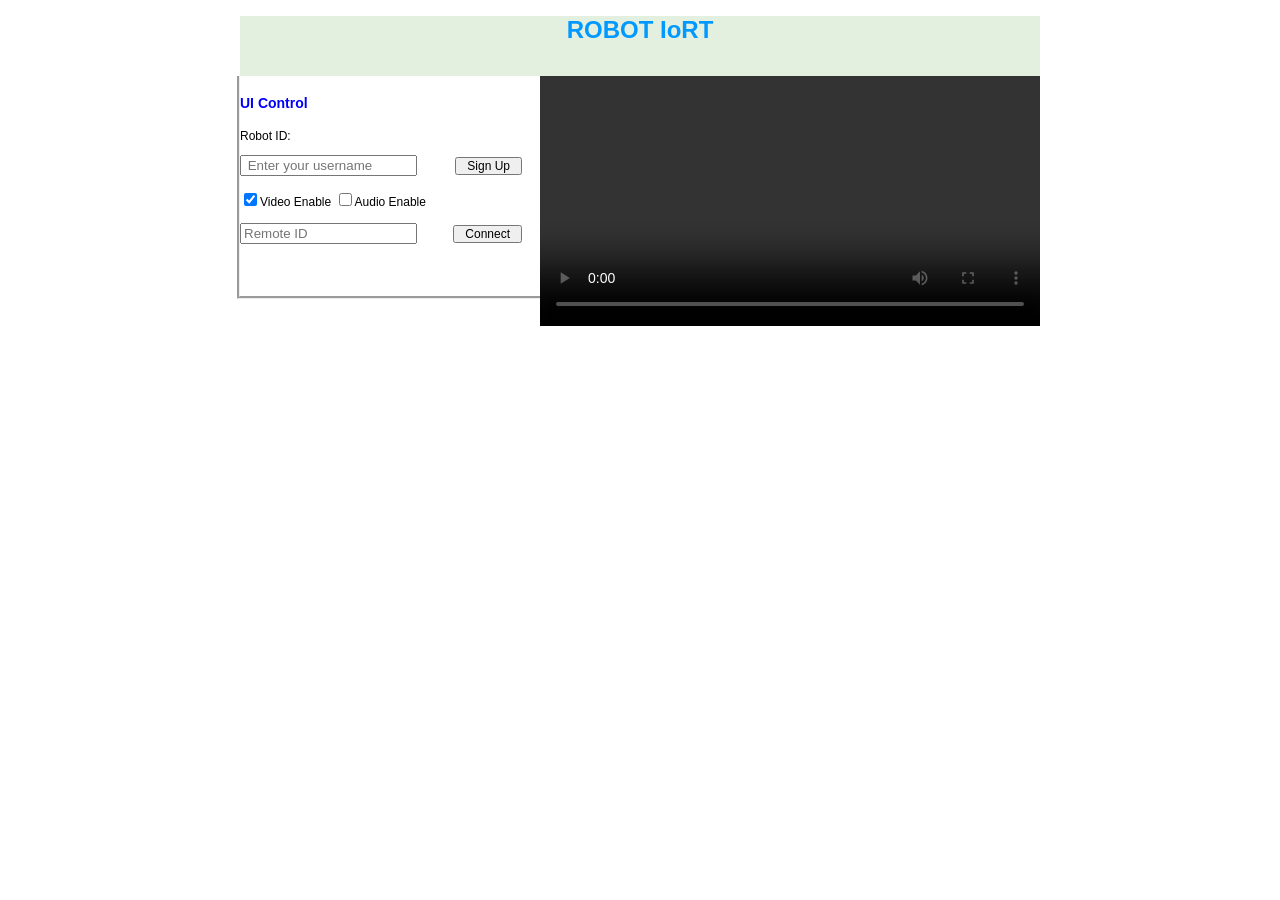
<file: index.html>
﻿<!DOCTYPE html>
<html lang="en">
    <head>
        <title>ROBOT IoRT</title>
        <meta http-equiv="Content-Type" content="text/html; charset=utf-8"> 
        <meta http-equiv="Content-Language" content="en-us"> 
    	<link rel="stylesheet" href="css/style.css">
	  	<script src="jquery.js"></script>
        <script src="eventemitter2.min.js"></script>
        <script src="peer.js"></script>
        <script src="socket.io.js"></script>
        <script src="https://ajax.googleapis.com/ajax/libs/jquery/2.1.0/jquery.min.js"></script>
  
   </head>
   
   <body >
   		<div class = "title">
  			<h1 id="header">ROBOT IoRT </h1>
		</div>

		<div class = "sideleft">   		
    
  			<div id="div_UI" class = "UI"> 
    			<h4> UI Control </h4> 
    			<p> Robot ID: </p> <ul id="ulUser"> </ul>
    			<input type="text" id="txtUsername" placeholder=" Enter your username" class="text_box" >
           		 <button id="btnSignUp">Sign Up</button>
            	<br><br>
            	<form action="">
              		<label for="cb1"><input id="cb_video" type="checkbox"  checked="checked" onclick="video_handleClick(this);">Video Enable</label> 
             		 <label for="cb2"><input id="cb_audio" type="checkbox"  onclick="audio_handleClick(this);">Audio Enable</label>
            	</form>
            	<br/>
            	<input type="text" id="remoteId" placeholder="Remote ID">
          		<button id="btnCall">Connect</button>
  			</div>

        <div id = "div_Control" class = "Control">
            <h4> Control </h4>
            <button id=btnUP type="button" >UP</button>
            <br>
            <button id=btnLEFT type="button" >LEFT</button>
            <button id=btnSTOP type="button" >STOP</button>
            <button id=btnRIGHT type="button" >RIGHT</button>
            <br>
            <button id=btnDOWN type="button" >DOWN</button>
            <br>
            <br>
            <button id="button" onclick="toggleStartStop()">
              <img alt="Static" id="bt_img" src="mic_static.gif"> 
            </button>       
           <div id="div_language">
             <select id="select_language" onchange="updateCountry()">
               <option value="English">English</option>
               <option value="Việt Nam">Việt Nam</option>
             </select>
           </div>
           <br>
           <br>
           <br>
           <div id="results">
             <span id="final_span" class="final"></span>
             <span id="interim_span" class="interim"></span>
             <p>
           </div>
        </div>
       
     
   
  
     
    

		</div>
		<div class = stream> 
			<video id="remoteStream" width="500" controls></video>
		
   </body>
    <script src="main.js"></script>
</html>
</file>
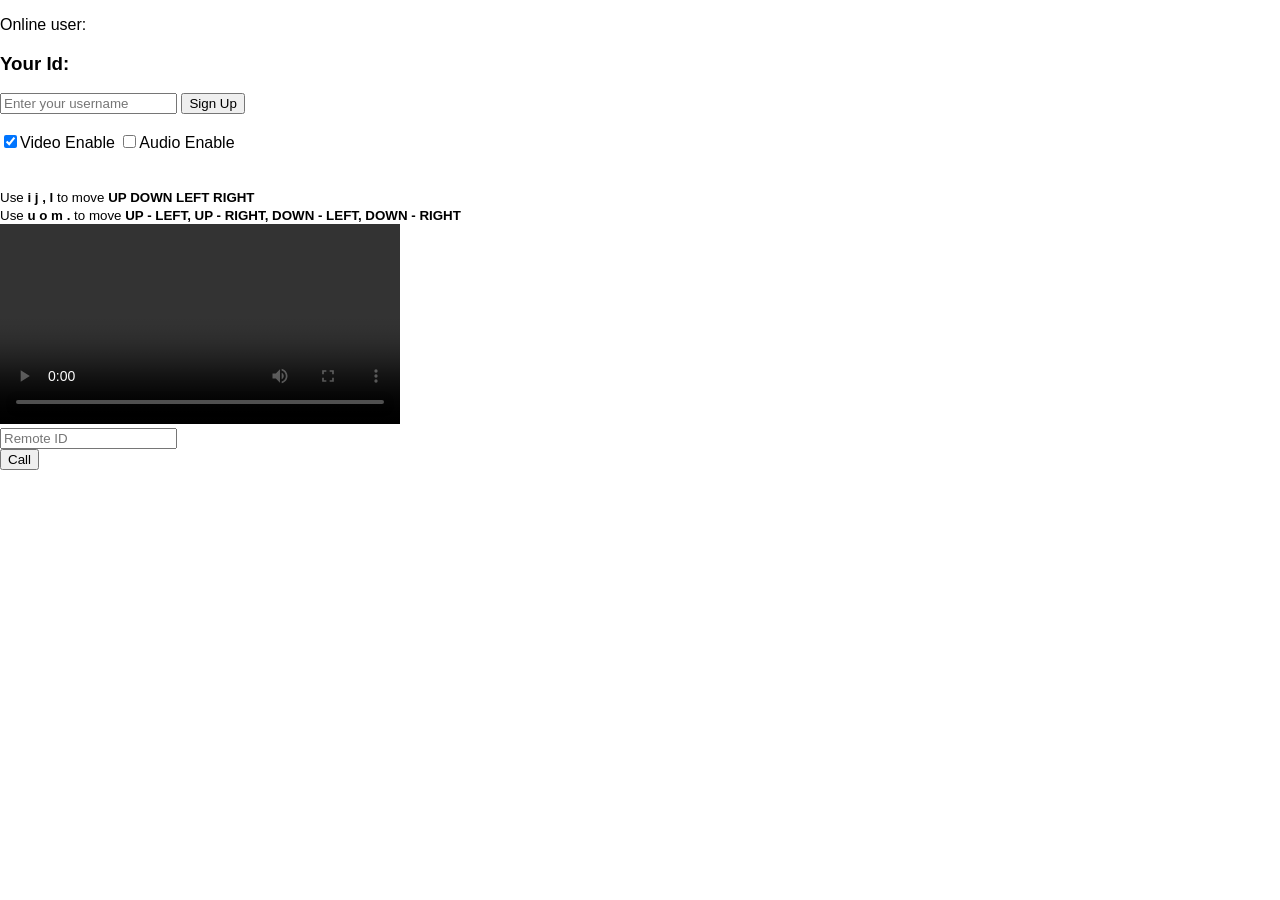
<file: backup.html>
<!DOCTYPE html>
<html lang="en">
    <head>
        <title>TelePresence Robot Control</title>
        <meta http-equiv="Content-Type" content="text/html; charset=utf-8"> 
        <meta http-equiv="Content-Language" content="en-us"> 
<!--         <link href="fancy.css" rel="stylesheet" type="text/css">
 -->    <script src="jquery.js"></script>
        <script src="eventemitter2.min.js"></script>
        <script src="peer.js"></script>
        <script src="socket.io.js"></script>
        <script type="keyboardteleop.js"></script>
        <script src="https://ajax.googleapis.com/ajax/libs/jquery/2.1.0/jquery.min.js"></script>
        <link rel="stylesheet" type="text/css" href="style.css">
  
    </head>
    <body >
        <div id="div-chat">
            <p>Online user:</p>
            <ul id="ulUser">
            </ul>
            <h3 id="my-peer">Your Id: </h3>
            <input type="text" id="txtUsername" placeholder="Enter your username">
            <button id="btnSignUp">Sign Up</button>
            <br><br>
            <form action="">
              <label for="cb1"><input id="cb_video" type="checkbox" checked="checked" onclick="video_handleClick(this);">Video Enable</label> 
              <label for="cb2"><input id="cb_audio" type="checkbox" onclick="audio_handleClick(this);">Audio Enable</label>
            </form>
            <br/><br>
           <small style="font-weight: normal;"> Use <b>i  j  ,  l </b> to move <b>UP DOWN LEFT RIGHT</b></small> 
           <br/>
            <small style="font-weight: normal;"> Use <b>u  o  m  . </b> to move <b>UP - LEFT, UP - RIGHT, DOWN - LEFT, DOWN - RIGHT </b></small>

           <!--  <video id="localStream" width="300" controls></video> -->
            <br/>
            <video id="remoteStream" width="400" controls></video>
            <br />
            <input type="text" id="remoteId" placeholder="Remote ID">
            <br />
            <button id="btnCall">Call</button>
        </div>
        <div id="div-assign">
            <br /><br />
            
        </div>
        
        
    <div class="clear"></div></div>
    </body>
    <script src="main.js"></script>
</html>
</file>
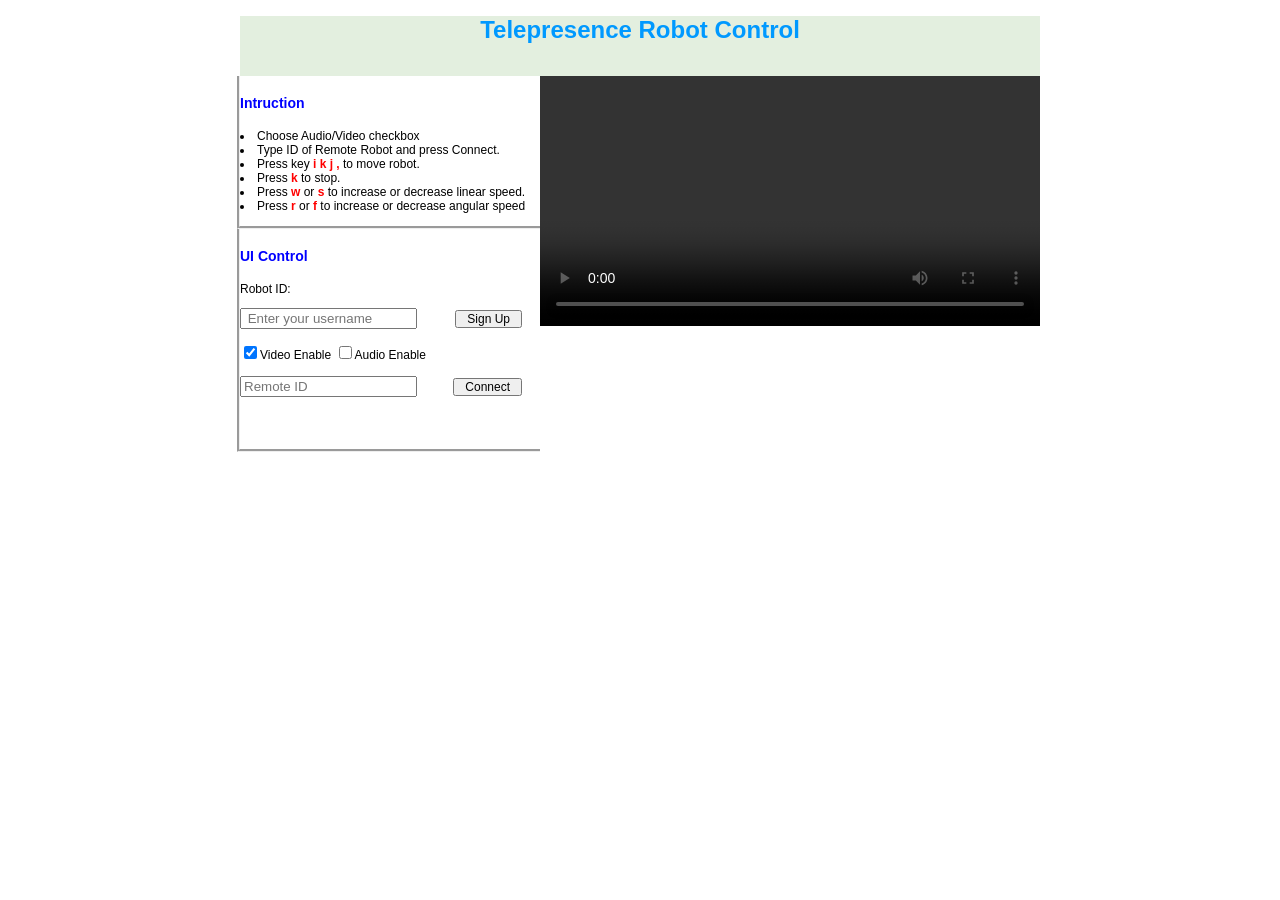
<file: layout.html>
<!DOCTYPE html>
<html lang="en">
    <head>
        <title>TelePresence Robot Control</title>
        <meta http-equiv="Content-Type" content="text/html; charset=utf-8"> 
        <meta http-equiv="Content-Language" content="en-us"> 
    	<link rel="stylesheet" href="css/style.css">
	  	<script src="jquery.js"></script>
        <script src="eventemitter2.min.js"></script>
        <script src="peer.js"></script>
        <script src="socket.io.js"></script>
        <script src="https://ajax.googleapis.com/ajax/libs/jquery/2.1.0/jquery.min.js"></script>
  
   </head>
   
   <body >
   		<div class = "title">
  			<h1 id="header">Telepresence Robot Control</h1>
		</div>

		<div class = "sideleft">
    		<div class = "Intruction">
      			<h4> Intruction </h4>
      			<li> Choose Audio/Video checkbox </li>
      			<li> Type ID of Remote Robot and press Connect.</li>
      			<li> Press key <b>i k j , </b> to move robot. </li>
      			<li> Press <b>k</b> to stop.</li>
      			<li> Press <b>w</b> or <b>s</b> to increase or decrease linear speed.</li>
      			<li> Press <b>r</b> or <b>f</b> to increase or decrease angular speed </li>
      			</hr>
    		</div>
    
  			<div class = "UI"> 
    			<h4> UI Control </h4> 
    			<p> Robot ID: </p> <ul id="ulUser"> </ul>
    			<input type="text" id="txtUsername" placeholder=" Enter your username" class="text_box" >
           		 <button id="btnSignUp">Sign Up</button>
            	<br><br>
            	<form action="">
              		<label for="cb1"><input id="cb_video" type="checkbox" checked="checked" onclick="video_handleClick(this);">Video Enable</label> 
             		 <label for="cb2"><input id="cb_audio" type="checkbox" onclick="audio_handleClick(this);">Audio Enable</label>
            	</form>
            	<br/>
            	<input type="text" id="remoteId" placeholder="Remote ID">
          		<button id="btnCall">Connect</button>
  			</div>

		</div>
		<div class = stream> 
			<video id="remoteStream" width="500" controls></video>
		</div>
   </body>
    <script src="main.js"></script>
</html>
</file>
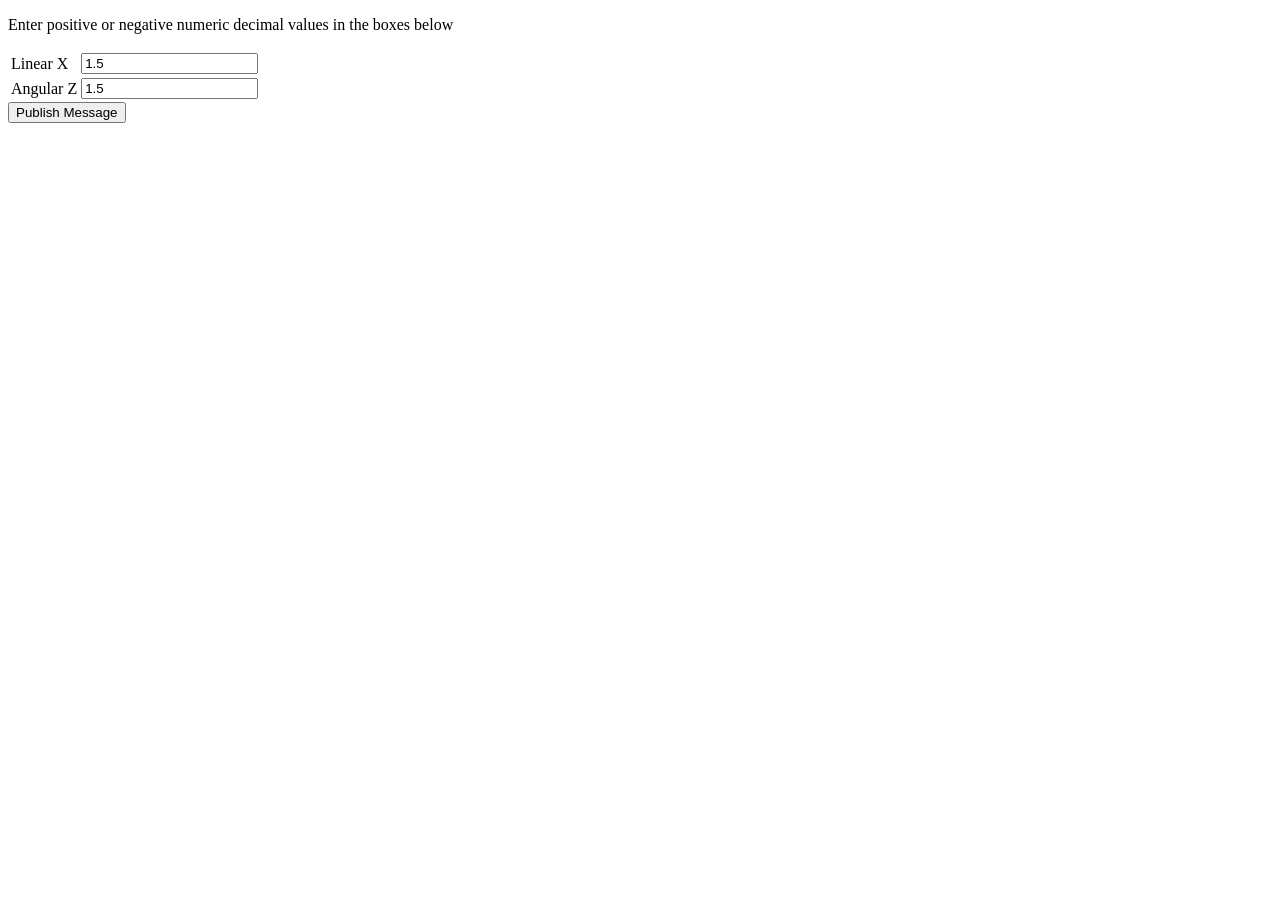
<file: telekey.html>
<!DOCTYPE html>
<html>
<head>
<!-- Based on demo found here:
http://wiki.ros.org/roslibjs/Tutorials/BasicRosFunctionality
http://wiki.ros.org/roslibjs/Tutorials/BasicRosFunctionality
-->

<!--
The next two lines bring in the JavaScript files that support rosbridge integration.
-->
<script type="text/javascript" src="http://cdn.robotwebtools.org/EventEmitter2/current/eventemitter2.min.js"></script>
<script type="text/javascript" src="http://cdn.robotwebtools.org/roslibjs/current/roslib.min.js"></script>

<script type="text/javascript" type="text/javascript">

// This function connects to the rosbridge server running on the local computer on port 9090
var rbServer = new ROSLIB.Ros({
    url : 'ws://localhost:9090'
 });

 // This function is called upon the rosbridge connection event
 rbServer.on('connection', function() {
     // Write appropriate message to #feedback div when successfully connected to rosbridge
     var fbDiv = document.getElementById('feedback');
     fbDiv.innerHTML += "<p>Connected to websocket server.</p>";
 });

// This function is called when there is an error attempting to connect to rosbridge
rbServer.on('error', function(error) {
    // Write appropriate message to #feedback div upon error when attempting to connect to rosbridge
    var fbDiv = document.getElementById('feedback');
    fbDiv.innerHTML += "<p>Error connecting to websocket server.</p>";
});

// This function is called when the connection to rosbridge is closed
rbServer.on('close', function() {
    // Write appropriate message to #feedback div upon closing connection to rosbridge
    var fbDiv = document.getElementById('feedback');
    fbDiv.innerHTML += "<p>Connection to websocket server closed.</p>";
 });

// These lines create a topic object as defined by roslibjs
var cmdVelTopic = new ROSLIB.Topic({
    ros : rbServer,
    name : '/turtle1/cmd_vel',
    messageType : 'geometry_msgs/Twist'
});

// These lines create a message that conforms to the structure of the Twist defined in our ROS installation
// It initalizes all properties to zero. They will be set to appropriate values before we publish this message.
var twist = new ROSLIB.Message({
    linear : {
        x : 0.0,
        y : 0.0,
        z : 0.0
    },
    angular : {
        x : 0.0,
        y : 0.0,
        z : 0.0
    }
});

/* This function:
 - retrieves numeric values from the text boxes
 - assigns these values to the appropriate values in the twist message
 - publishes the message to the cmd_vel topic.
 */
function pubMessage() {
    /**
    Set the appropriate values on the twist message object according to values in text boxes
    It seems that turtlesim only uses the x property of the linear object 
    and the z property of the angular object
    **/
    var linearX = 0.0;
    var angularZ = 0.0;

    // get values from text input fields. Note for simplicity we are not validating.
    linearX = 0 + Number(document.getElementById('linearXText').value);
    angularZ = 0 + Number(document.getElementById('angularZText').value);

    // Set the appropriate values on the message object
    twist.linear.x = linearX;
    twist.angular.z = angularZ;

    // Publish the message 
    cmdVelTopic.publish(twist);
}
</script>
</head>

<body>
<form name="ctrlPanel">
<p>Enter positive or negative numeric decimal values in the boxes below</p>
<table>
 <tr><td>Linear X</td><td><input id="linearXText" name="linearXText" type="text" value="1.5"/></td></tr>
 <tr><td>Angular Z</td><td><input id="angularZText" name="angularZText" type="text" value="1.5"/></td></tr>
</table>
<button id="sendMsg" type="button" onclick="pubMessage()">Publish Message</button>
</form>
<div id="feedback"></div>
</body>
</html>
</file>
<file: css/style.css>
body {
  width: 800px;
  margin: 0 auto;
  font-family: Arial, sans-serif;
  font-size: 12px;
  corlor: #fff;
}
div.title {
  color: #0099ff;
  background-color: #e3efdf;
  margin: center;
  text-align: center;
  width: 800px;
  height: 60px;
}
div.sideleft {
  width: 300px;
  height: 400px;
  float: left;
}
div.stream {
  width: 500px;
  height: 350px;
  float: right;

}

div.Intruction {
  float: right;
  width: 300px;
  height: 150px;
  overflow-y: scroll;
  font-size: 12px;
  border-left: groove;
  border-bottom: groove;
}
div.UI {
 
  float: right;
  width: 300px;
  height: 220px;
  overflow-y: scroll;
  font-size: 12px;
  border-left: groove;
  border-bottom: groove;
}


b{
  color:red;
}

h4 {
  color:blue;
  font-size: 14px;
}

::webkit-input-placeholder {
  font-size: 8px;
}

#btnSignUp {
  padding: 0px 10px;
  float: center;
  margin-left: 35px;
 font-size: 12px;

}

input [type ="text"] {
  font-size: 12px;
}

#btnCall {
  padding: 0px 10px;
  float: center;
  margin-left: 33px;
 font-size: 12px;
}

#btnUP {
  padding-top: 25px;
  padding-left: 26px;
  padding-right: 30px;
  padding-bottom: 25px; 
  float: center;
  margin-left: 86px;
 font-size: 12px;
}

#btnDOWN {
  padding-top: 20px;
  padding-left: 20px;
  padding-right: 15px;
  padding-bottom: 20px;
  float: center;
  margin-left: 87px;
 font-size: 12px;
}

#btnLEFT {
  padding-top: 20px;
  padding-left: 20px;
  padding-right: 20px;
  padding-bottom: 20px; 
  float: center;
  margin-left: 10px;
 font-size: 12px;
}

#btnRIGHT {
  padding: 20px 20px 20px 20px;
  float: center;
  margin-left: 0px;
 font-size: 12px;
}

#btnSTOP {
  padding: 20px 20px 20px 20px;
  float: center;
  margin-left: 0px;
 font-size: 12px;
}

.textbox{
  height:8px;
}

.final {
  color: black;
  padding-right: 3px; 
}
.interim {
  color: gray;
}
#results {
  font-size: 14px;
  font-weight: bold;
  width: 300px;
/*  left: 250px;
  top:  350px;*/
  border: 1px solid #ddd;
  text-align: left;
  min-height: 15px;
  float: right;
  padding-right: 20 px;
}
#button{
  border: 0;
  background-color: transparent;
  float: left;
  padding-top: 3px;
  padding-right: 12px;
  padding-bottom: 3px;
  padding-left: 12px;
}

#select_language{
  float: right;
  padding-top: 9px;
  padding-bottom: 9px;
  padding-right: 20px;
  padding-left: 20px;
}
hr {
    display: block;
    height: 1px;
    border: 0;
    border-top: 1px solid #ccc;
    margin: 1em 0;
    padding: 0;
}
</file>
<file: fancy.css>
body,html {
  padding: 0;
  margin: 0;
  font-family: Arial;
  background-color: #eee;
  color: #444;
  font-size: 15px;
  line-height: 18px;
  text-shadow: 0 1px 0 rgba(255,255,255,0.4);
}
.connection {
  float: left;
  height: 250px;
  width: 200px;
  overflow: scroll;
  background-color: #fff;
  padding: 10px;
  margin: 5px;
  border: 1px solid #ccc;
}
.connection div {
  margin: 5px 0;
}
.connection.active {
  border-color: #FF7500;
}
h1 {
  font-size: 15px;
  padding: 5px 10px;
  margin: 0 -10px 0 -10px;
  border-bottom: 1px solid #ccc;
  font-weight: 300;
}
.active h1 strong {
  color: #FF7500;
}
.file, em {
  color: #999;
  font-style: italic;
}
#wrap {
  background-color: #ddd;
  border-width: 1px 0;
  border-color: #ccc;
  border-style: solid;
}
.clear {
  clear: both;
}
.peer {
  color: #FF7500;
  font-weight: 600;
}
.you {
  color: #0C6BA1;
  font-weight: 600;
}
#pid {
  display: inline-block;
  padding: 5px;
  margin: 5px;
  border: 1px solid #ccc;
  background-color: #fff;
  color: #0C6BA1;
  font-weight: 600;
}
.warning {
  font-size: 12px;
  line-height: 20px;
  padding: 10px;
  background-color: #333;
  color: #fff;
  text-shadow: 0 1px 0 rgba(0,0,0,0.4);
  font-weight: 300;
  border-width: 1px 0;
  border-color: #000;
  border-style: solid;
}
a {
  color: #F2C777;
}
.filler {
  display: block;
  padding: 10px;
}
#actions {
  padding: 10px;
}

button, input {
  font-size: 15px;
  font-family: Arial;
  border: 1px solid #ccc;
  border-right: 0;
  padding: 5px;
  background: #fff;
  margin: 0;
  color: #444;
  text-shadow: 0 1px 0 rgba(255,255,255,0.4);
}
input:focus {
  outline: none;
}
.button, button {
  cursor: pointer;
  background-color: #ddd;
  border: 1px solid #ccc;


}
form {
  display: inline-block;
}
#close {
  background-color: #FF7500;
  border-color: #c15c06;
}

.important {
  font-size: 15px;
  color: #F2C777;
  margin-bottom: 10px;
}
</file>
<file: style.css>
body {
  width: 800 px;
  margin: 0 auto;
  font-family: Arial, sans-serif;
  font-size: 16 px;
  corlor: white;
}

div.title {
  background-color : #e3efdf;
  margin : center;
  text-align : center;
  width : 800 px;
  height : 80 px;
}

div.sideleft {
  background-color: #9df679;
  width: 300 px;
  height: 400 px;
  float: left;
}
div.stream {
 
  background-color: #d9ebe7;
  width: 500 px;
  height: 400 px
  float: right;
}

div.Intruction {

  float: right;
  background-color: #55f5d1;
  width: 270 px;
  height: 150 px;
  overflow-y:scroll;
  
}

div.UI{
  
  float: right;
  background-color: #cae125;
  width: 270 px;
  height: 150 px;
  overflow-y: scroll;
  
}

#header {
	color:#0099ff;
	font-weight: bold;
	font-size: 24;
}
</file>
